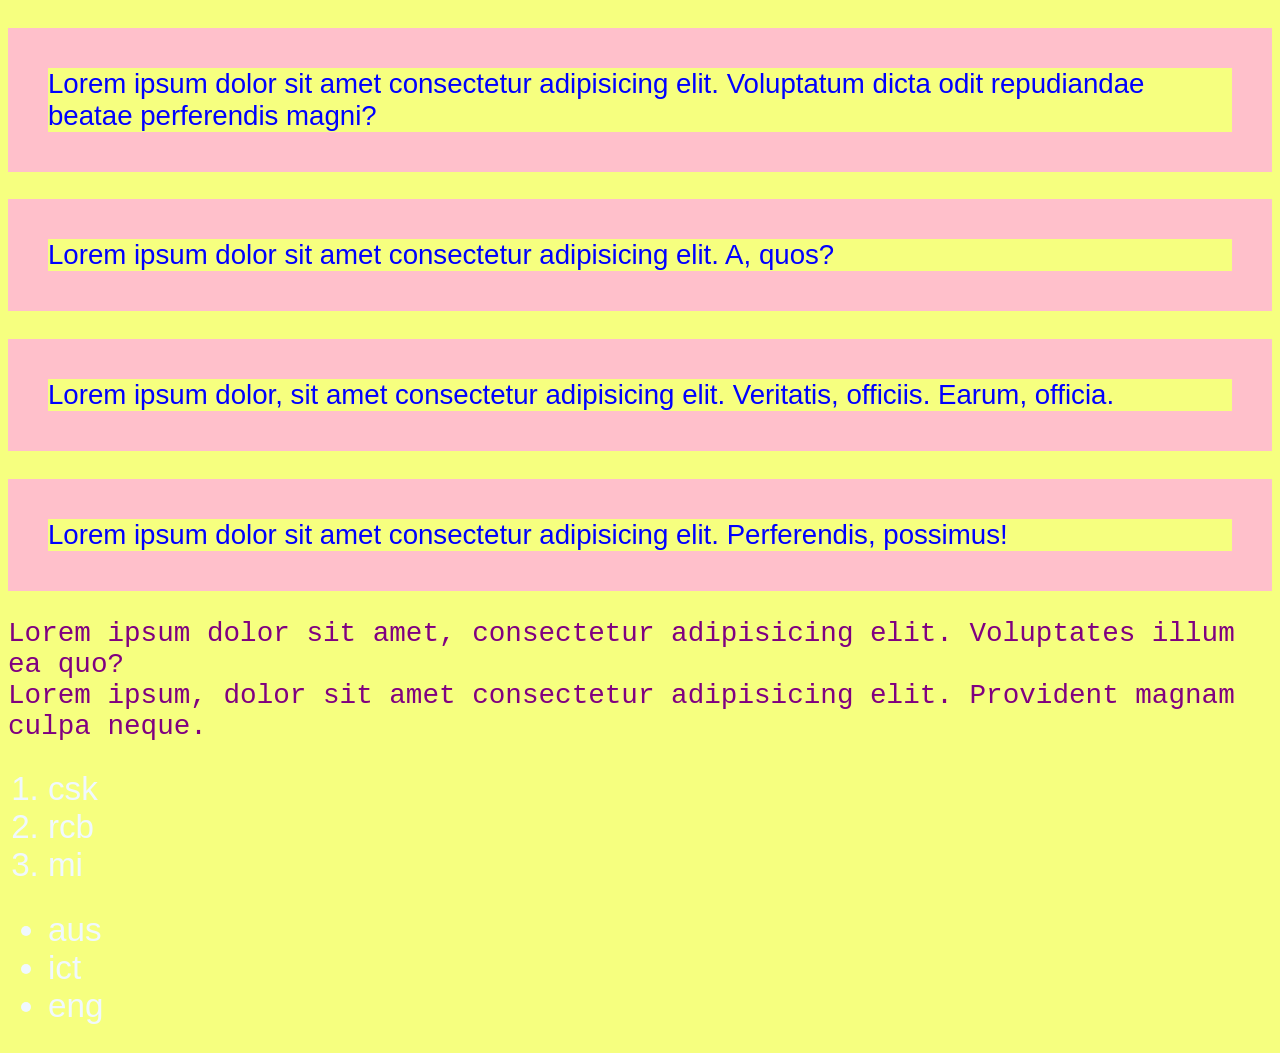
<file: java-full-stack/index.html>
<!DOCTYPE html>
<html lang="en">

<head>
    <meta charset="UTF-8">
    <meta name="viewport" content="width=<device-width>, initial-scale=1.0">
    <title>Document</title>
    <link rel="stylesheet" href="style.css">
</head>

<body>
    <p class="c1" id="p1">
        Lorem ipsum dolor sit amet consectetur adipisicing elit. Voluptatum dicta odit repudiandae beatae perferendis
        magni?
    </p>
    <p class="c1" id="p2">
        Lorem ipsum dolor sit amet consectetur adipisicing elit. A, quos?
    </p>
    <p class="c2" id="p3">
        Lorem ipsum dolor, sit amet consectetur adipisicing elit. Veritatis, officiis. Earum, officia.
    </p>
    <p class="c2" id="p4">
        Lorem ipsum dolor sit amet consectetur adipisicing elit. Perferendis, possimus!
    </p>
    <div>
        Lorem ipsum dolor sit amet, consectetur adipisicing elit. Voluptates illum ea quo?
    </div>
    <div>
        Lorem ipsum, dolor sit amet consectetur adipisicing elit. Provident magnam culpa neque.
    </div>
    <ol>
        <li>csk</li>
        <li>rcb</li>
        <li>mi</li>
    </ol>
    <ul>
        <li>aus</li>
        <li>ict</li>
        <li>eng</li>
    </ul>

</body>

</html>
</file>
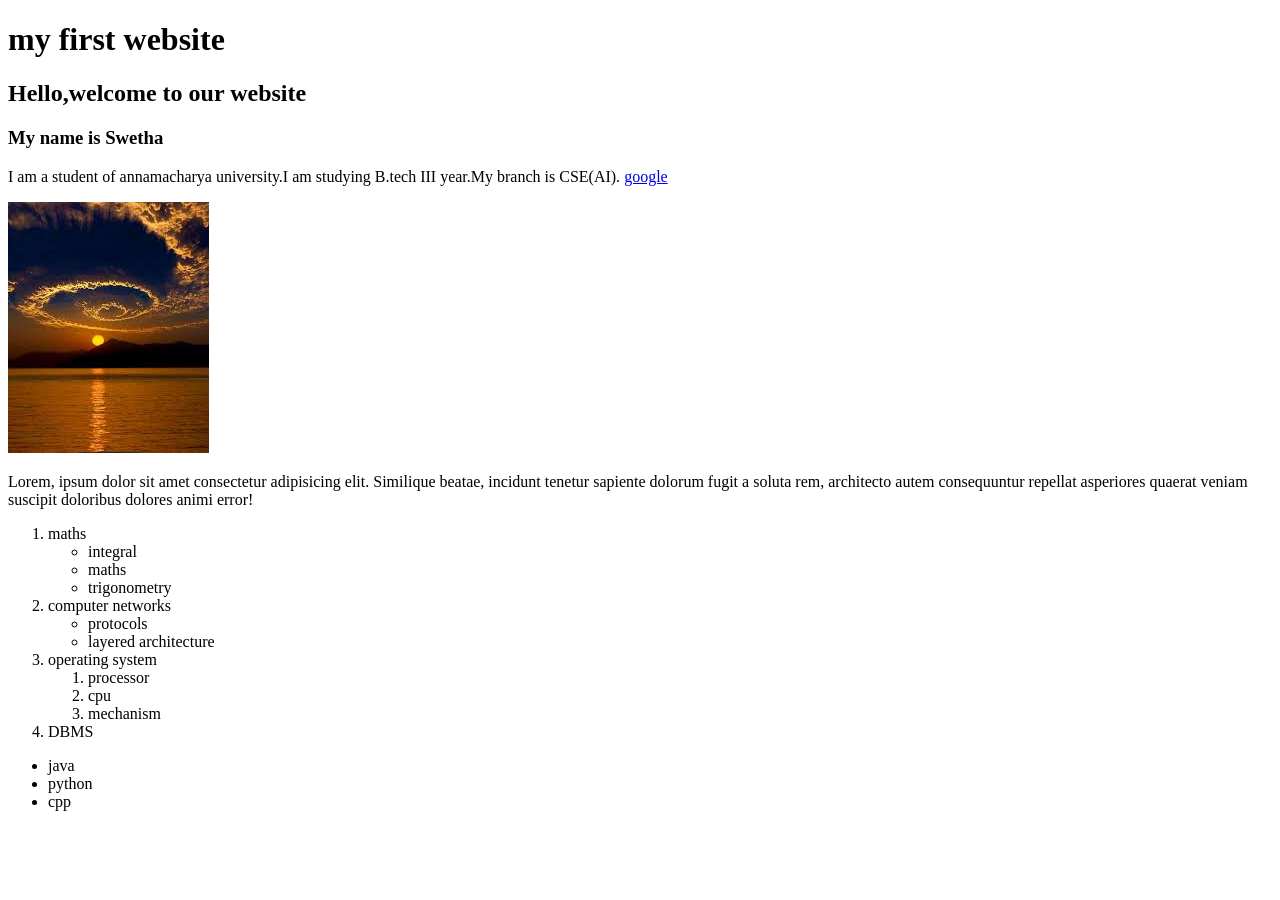
<file: java-full-stack/day 1/index.html>
<!DOCTYPE html>
<html lang="en">
<head>
    <meta charset="UTF-8">
    <meta name="viewport" content="width=device-width, initial-scale=1.0">
    <title>my website</title>
</head>
<body>
    <h1>my first website</h1>
    <h2>Hello,welcome to our website</h2>
    <h3>My name is Swetha</h3>
    <p>I am a student of annamacharya university.I am studying B.tech III year.My branch is CSE(AI).
        <a href="https://www.google.com">google</a><br></p>
        <img src="pic.jpg" alt="">
    </p>
    <div>Lorem, ipsum dolor sit amet consectetur adipisicing elit. 
        Similique beatae, incidunt tenetur sapiente dolorum fugit 
        a soluta rem, architecto autem consequuntur repellat asperiores 
        quaerat veniam suscipit doloribus dolores animi error!
    </div>
    <ol>
    <li>maths
        <ul>
            <li>integral</li>
            <li>maths</li>
            <li>trigonometry</li>
        </ul>
    </li>
    <li>computer networks
        <ul>
            <li>protocols</li>
            <li>layered architecture</li>
        </ul>
    </li>
    <li>operating system
        <ol>
            <li>processor</li>
            <li>cpu</li>
            <li>mechanism</li>
        </ol>
    </li>
    <li>DBMS</li>
    </ol>
    <ul >
        <li>java</li>
        <li>python</li>
        <li>cpp</li>
    </ul>
</body>
</html>
</file>
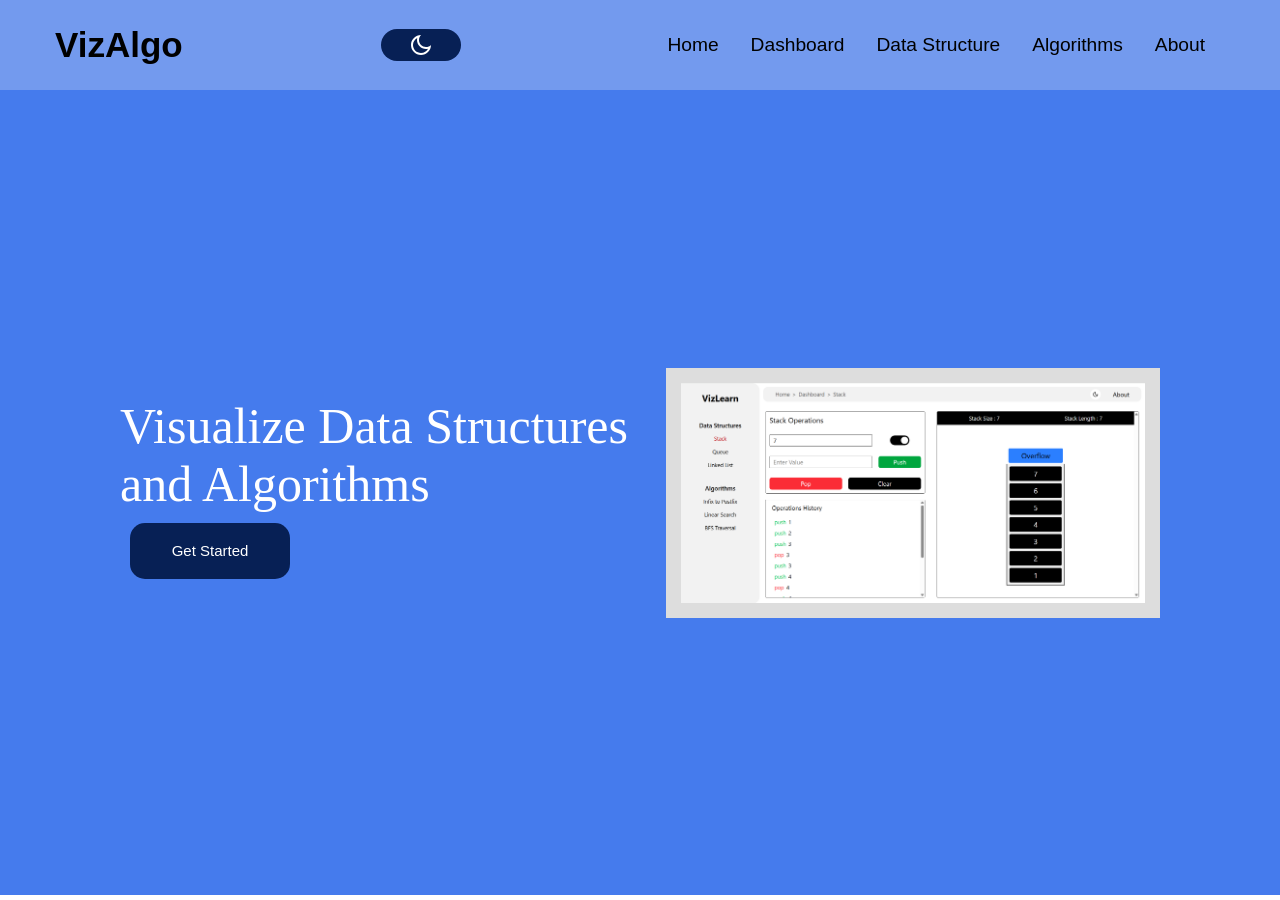
<file: java-full-stack/day 1/day3/day4/index.html>
<!DOCTYPE html>
<html lang="en">

<head>
    <meta charset="UTF-8">
    <meta name="viewport" content="width=device-width, initial-scale=1.0">
    <title>VizAlgo</title>
    <link rel="stylesheet" href="style.css">
</head>

<body>
    <div class="container">
        <div class="nav">
            <h1>VizAlgo</h1>
            <button class="switch"> <img src="moon-line (2).png" alt="" class="drk"> <img src="sun-line.png" alt="" class="lit"></button>
            <div class="menu">
                <a href="">Home</a>
                <a href="">Dashboard</a>
                <a href="">Data Structure</a>
                <a href="">Algorithms</a>
                <a href="">About</a>
            </div>
        </div>

        <div class="main">
            <div class="hero">
                <h1>Visualize Data Structures and Algorithms</h1>
                <button>Get Started</button>
            </div>
            <img class="img" src="image.png" alt="">
        </div>

    </div>
    <script src="./script.js"></script>
</body>

</html>
</file>
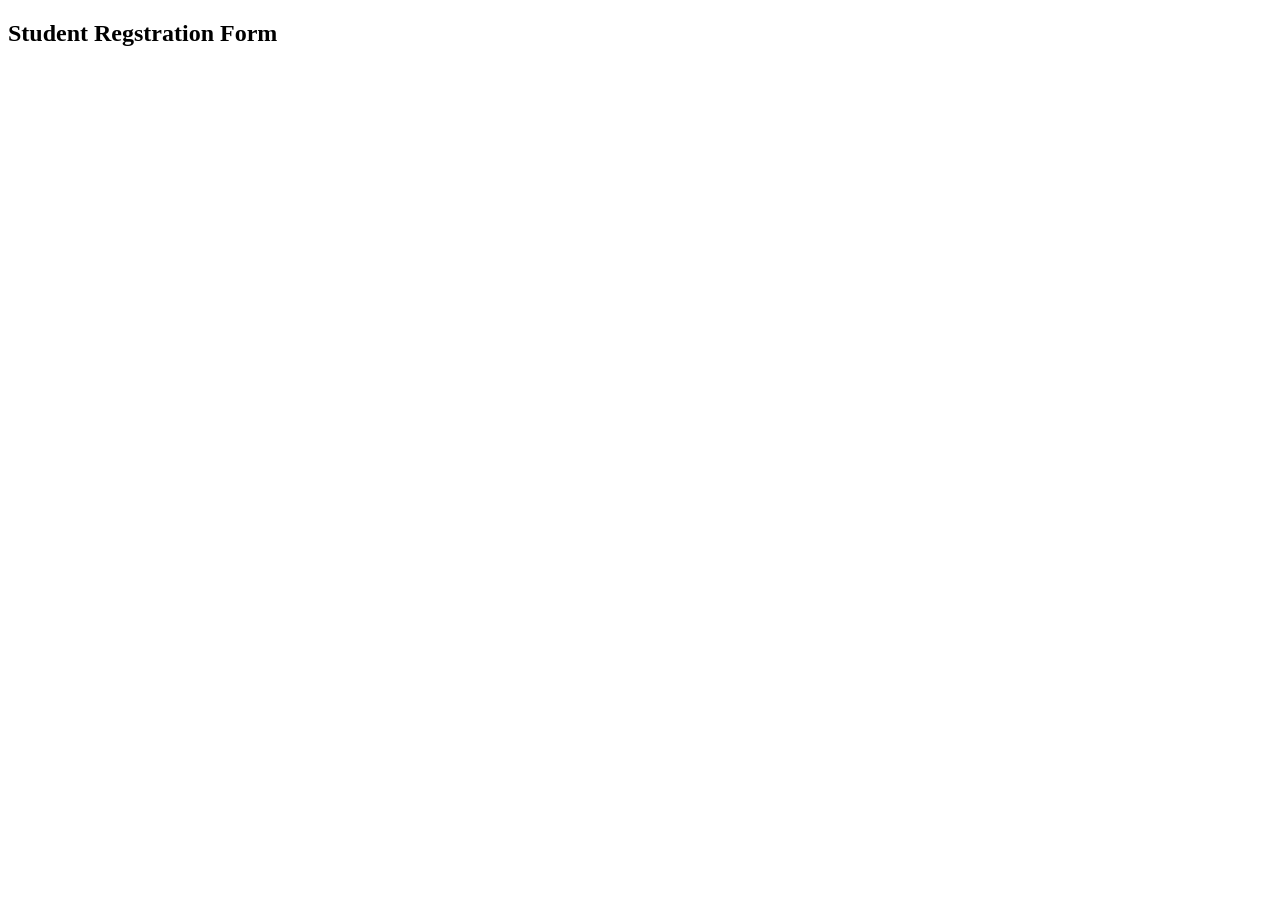
<file: java-full-stack/form.html>
<!DOCTYPE html>
<html lang="en">
<head>
    <meta charset="UTF-8">
    <meta name="viewport" content="width=device-width, initial-scale=1.0">
    <title>Document</title>
</head>
<body>
    <h2 id="form-title ">Student Regstration Form</h2>
    
</body>
</html>
</file>
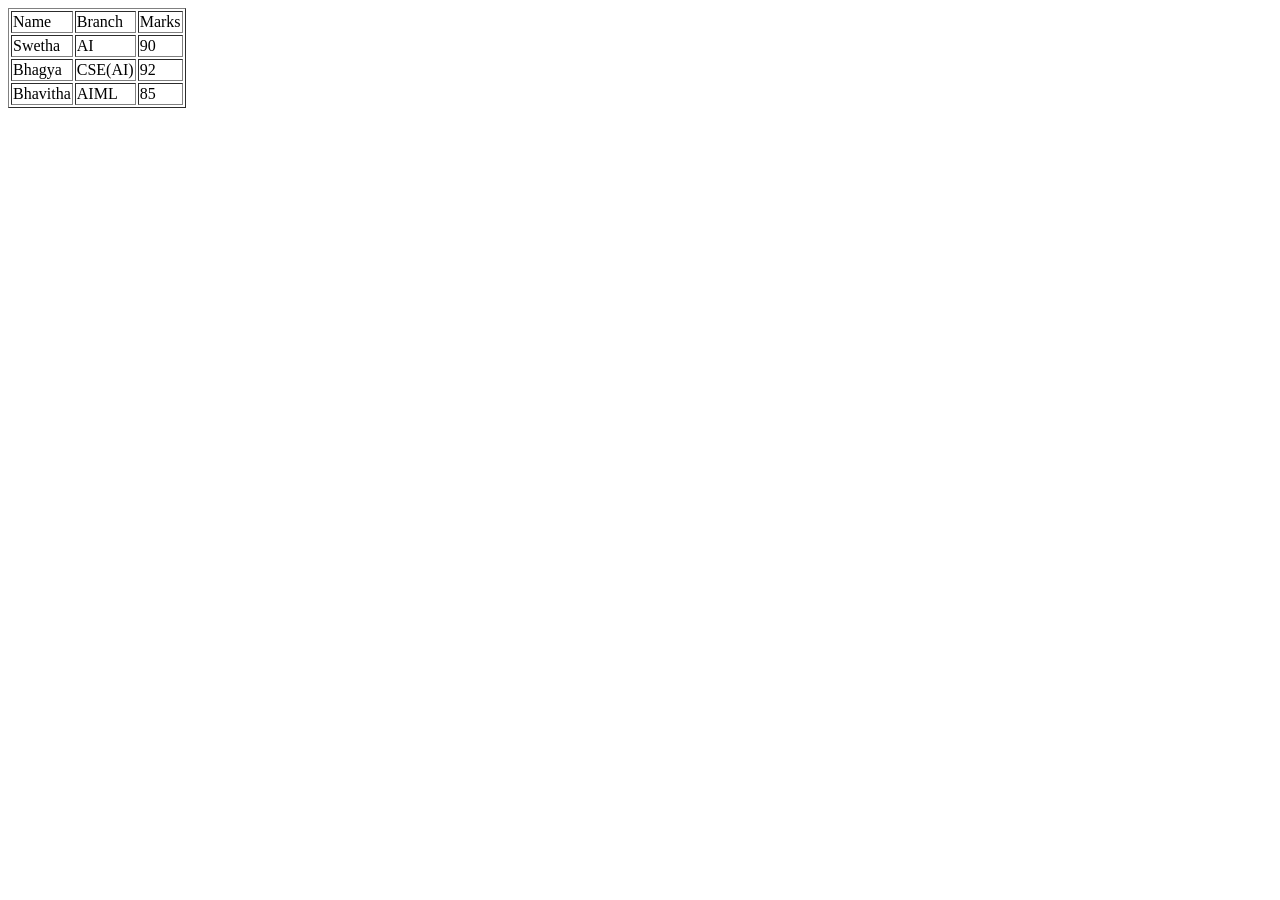
<file: java-full-stack/day 1/table.html>
<!DOCTYPE html>
<html lang="en">
<head>
    <meta charset="UTF-8">
    <meta name="viewport" content="width=device-width, initial-scale=1.0">
    <title>table</title>
</head>
<body>
    <table border="">
        <tr>
            <td>Name</td>
            <td>Branch</td>
            <td>Marks</td>
        </tr>
        <tr>
            <td>Swetha</td>
            <td>AI</td>
            <td>90</td>
        </tr>
        <tr>
            <td>Bhagya</td>
            <td>CSE(AI)</td>
            <td>92</td>
        </tr>
        <tr>
            <td>Bhavitha</td>
            <td>AIML</td>
            <td>85</td>
        </tr>
    </table>
</body>
</html>
</file>
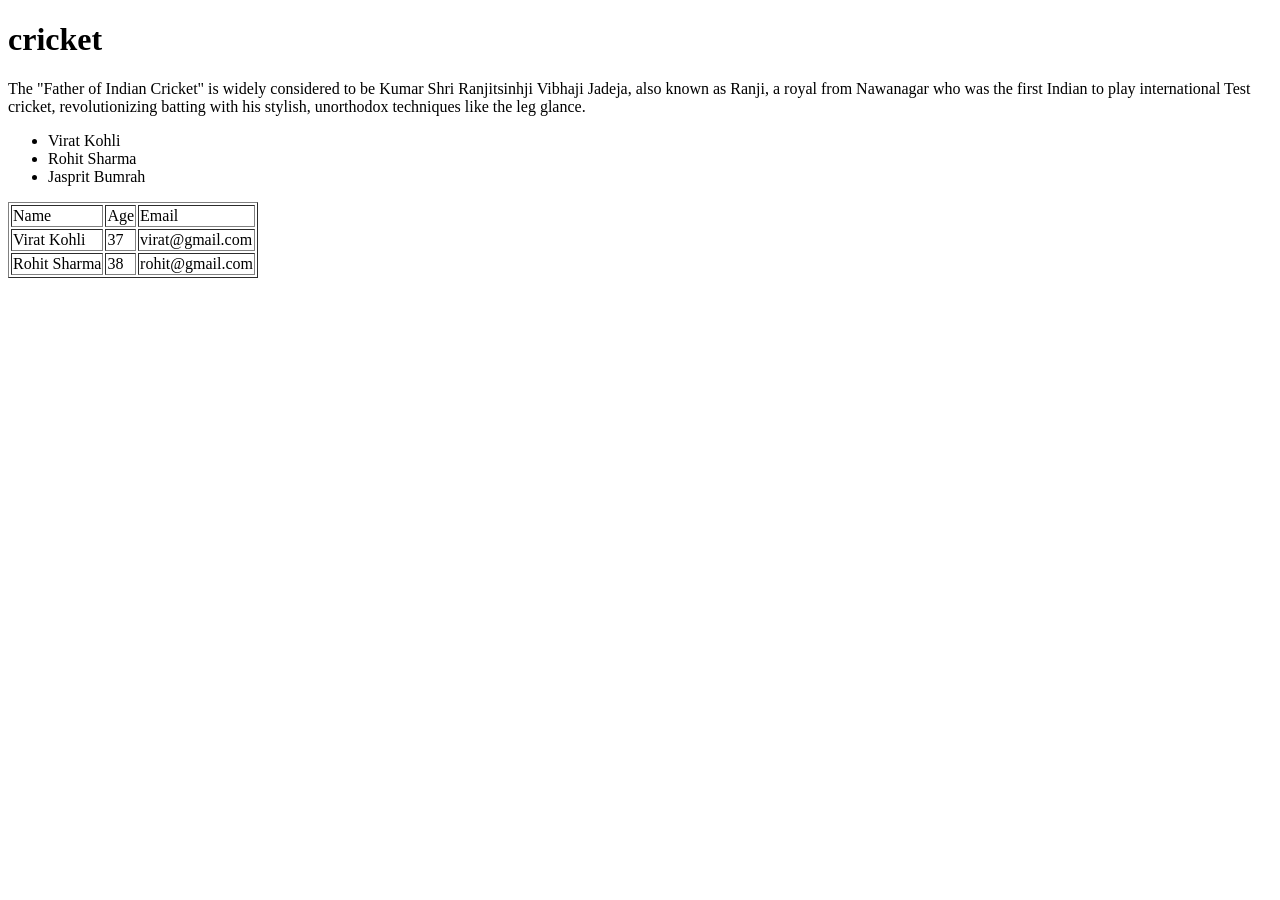
<file: java-full-stack/day 1/task.html>
<!DOCTYPE html>
<html lang="en">
<head>
    <meta charset="UTF-8">
    <meta name="viewport" content="width=device-width, initial-scale=1.0">
    <title>task</title>
</head>
<body>
    <h1>cricket</h1>
    <p>The "Father of Indian Cricket" is widely 
        considered to be Kumar Shri Ranjitsinhji Vibhaji 
        Jadeja, also known as Ranji, a royal from Nawanagar
         who was the first Indian to play international 
         Test cricket, revolutionizing batting with his stylish, 
        unorthodox techniques like the leg glance.</p>
    <ul>
        <li> Virat Kohli</li>
        <li>Rohit Sharma</li>
        <li>Jasprit Bumrah</li>
    </ul>
    <table border="">
        <tr>
            <td>Name</td>
            <td>Age</td>
            <td>Email</td>
        </tr>
        <tr>
            <td>Virat Kohli</td>
            <td>37</td>
            <td>virat@gmail.com</td>
        </tr>
        <tr>
        <td>Rohit Sharma</td>
        <td>38</td>
        <td>rohit@gmail.com</td>
    </tr>
    </table>
</body>
</html>
</file>
<file: java-full-stack/style.css>
/*Element Selector*/
p{
    color: blue;
    border: 40px solid pink;
}
div{
    color:purple;
    font-weight: 500;
    font-family: 'Courier New', Courier, monospace;
    font-weight: 40%;
    margin-left: auto;

}
/*class Selctor*/
/* .c1{
    color:darkorchid;
    font-family: 'Courier New', Courier, monospace;
    font-size: larger;
    font-weight: 200;
    border: 10px solid pink;

}
.c2{
    color:hotpink;
    font-family: 'Lucida Sans', 'Lucida Sans Regular', 'Lucida Grande', 'Lucida Sans Unicode', Geneva, Verdana, sans-serif;
    font-size: medium;
    font-weight: 100;
    border:20px;

} */
 /*id selector*/
 /* #p1{
    color:hotpink;
    background-color: blue;
    font-size: large;
    font-family: 'Times New Roman', Times, serif;

 }
 #p2{
    color:brown;
    background-color: chartreuse;
    font-family: :'Courier New', Courier, monospace;
    font-size:medium;

 }
 #p3{
    color:chocolate;
    background-color: aqua;
    font-size: large;

 }
 #p4{
    color:crimson;
    background-color: azure;
    font-size: x-large;
    font-family: 'Segoe UI', Tahoma, Geneva, Verdana, sans-serif;

 } */
  /*universal selector*/
  *{
    color:aliceblue;
    background-color: rgb(246, 255, 127);
    font-family: Arial, Helvetica, sans-serif;
    font-size: larger;
    font-weight: 200;
  }
</file>
<file: java-full-stack/day 1/day3/day4/style.css>
*{
    padding: 0;
    margin: 0;
    box-sizing: border-box;
}
.container{
    height: 100vh;
    width: 100vw;
}
.nav{
    height: 10%;
    width: 100%;
    background-color: rgb(115, 154, 238);
    display: flex;
    align-items: center;
    justify-content: space-between;
    padding: 35px 55px;
}
.nav h1{
    font-family: Helvetica, sans-serif;
    font-weight: 700;
    font-size: 35px;
}

.nav a{
    text-decoration: none;
    color: black;
    font-family: Helvetica, sans-serif;
    padding-left: 8px;
    padding-right: 20px;
    font-size: larger;
}
.img{
    height: 250px;
    width: 600px;
    border: 15px solid #DDDDDD;
}

.main{
    height: 89.48%;
    display: flex;
    align-items: center;
    justify-content: center;
    padding: 0px 120px;
    background-color: rgb(69, 123, 237);
}

.hero h1{
    font-size: 50px;
    color: white;
    font-weight: 500;
}

.hero button{
        background-color: rgb(7, 32,85);
        color: white;
        font-family: Arial, Helvetica, sans-serif;
        width: 160px;
        width: 160px;
        height: 3.5rem;
        border-radius: 15px;
        font-size: 15px;
        margin: 10px;
        border: none;
}

.switch{
    display: flex;
    align-items: center;
    width: 5rem;
    height: 2rem;
    justify-content: space-evenly;
    padding: 5px 10px;
    border: none;
    outline: none;
    background-color: rgb(7, 32,85);
    border-radius: 20px;
    cursor: pointer;
}
.switch .lit{
    display: none;
}

.dark-mode .switch{
    background-color: rgb(115, 154, 238);
}
.dark-mode .switch .drk{
    display: none;
}
.dark-mode .switch .lit{
    display:block;
}
.dark-mode .nav{
    background-color: #174098;
    color:white;
}
.dark-mode .nav a{
    color:white;
}
.dark-mode .main{
    background-color: #041a49;
}

.dark-mode .hero button{
    color: black;
    background-color: #7aa1f7;
}
</file>
